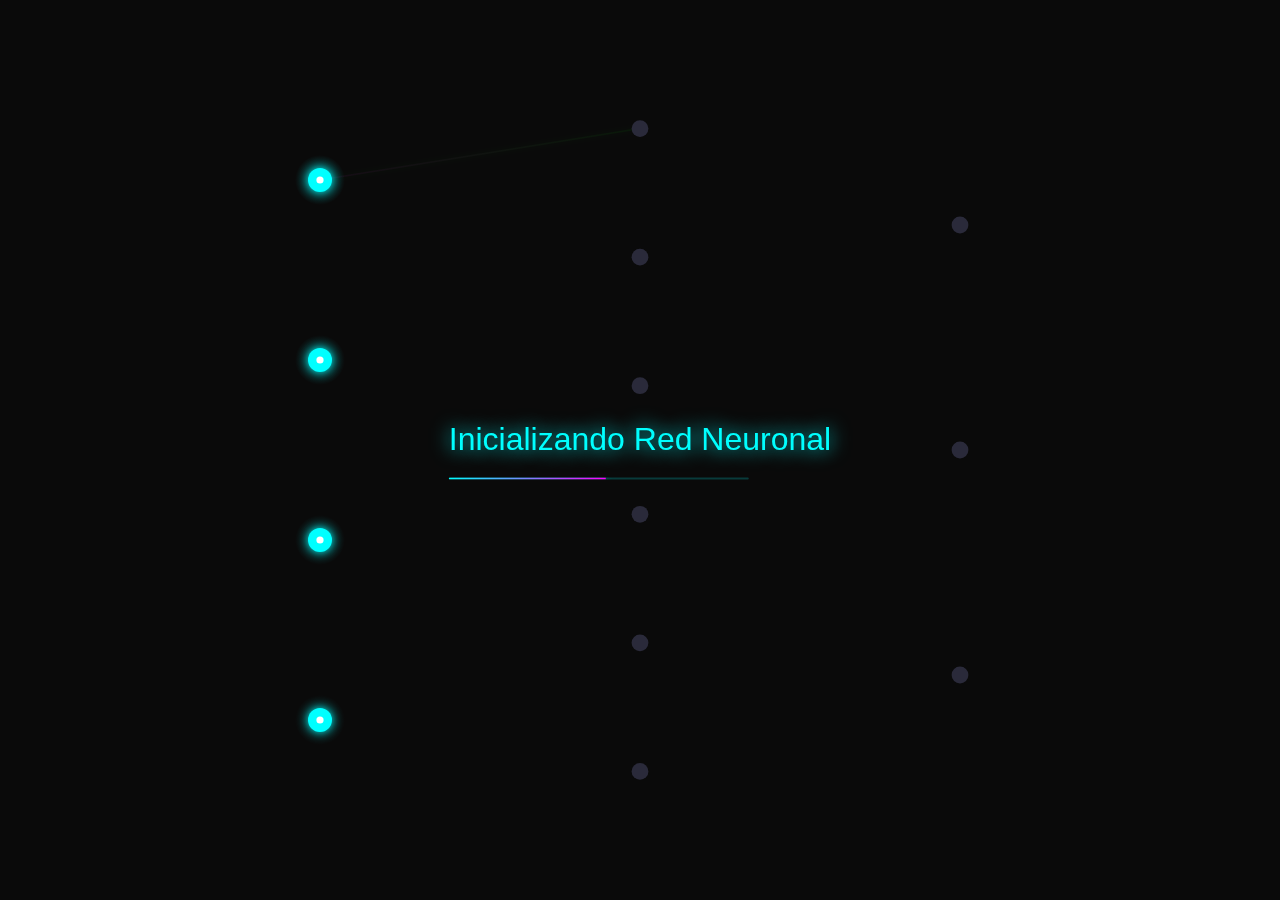
<file: neural-network-animation.html>
<!DOCTYPE html>
<html lang="es">
<head>
    <meta charset="UTF-8">
    <meta name="viewport" content="width=device-width, initial-scale=1.0">
    <title>Animación Red Neuronal - Portafolio Jhylmar</title>
    <style>
        /* Reset y configuración básica */
        * {
            margin: 0;
            padding: 0;
            box-sizing: border-box;
        }

        body {
            font-family: 'Arial', sans-serif;
            background: #0a0a0a;
            overflow: hidden;
            display: flex;
            justify-content: center;
            align-items: center;
            height: 100vh;
        }

        /* Canvas principal para la animación */
        #neuralCanvas {
            background: radial-gradient(ellipse at center, #1a1a2e 0%, #16213e 50%, #0a0a0a 100%);
            box-shadow: inset 0 0 100px rgba(0, 255, 255, 0.1);
        }

        /* Overlay con información de carga */
        .loading-overlay {
            position: absolute;
            top: 50%;
            left: 50%;
            transform: translate(-50%, -50%);
            color: #00ffff;
            font-size: 2rem;
            font-weight: 300;
            text-align: center;
            opacity: 0;
            transition: opacity 0.5s ease;
            pointer-events: none;
            z-index: 10;
        }

        .loading-text {
            margin-bottom: 20px;
            text-shadow: 0 0 20px #00ffff;
        }

        .loading-progress {
            width: 300px;
            height: 2px;
            background: rgba(0, 255, 255, 0.2);
            border-radius: 2px;
            overflow: hidden;
        }

        .loading-bar {
            height: 100%;
            background: linear-gradient(90deg, #00ffff, #ff00ff);
            width: 0%;
            transition: width 0.3s ease;
            box-shadow: 0 0 10px #00ffff;
        }

        /* Responsive design */
        @media (max-width: 768px) {
            .loading-overlay {
                font-size: 1.5rem;
            }
            
            .loading-progress {
                width: 250px;
            }
        }
    </style>
</head>
<body>
    <canvas id="neuralCanvas"></canvas>
    
    <div class="loading-overlay" id="loadingOverlay">
        <div class="loading-text">Inicializando Red Neuronal</div>
        <div class="loading-progress">
            <div class="loading-bar" id="loadingBar"></div>
        </div>
    </div>

    <script>
        // Configuración de la red neuronal
        class NeuralNetworkAnimation {
            constructor() {
                this.canvas = document.getElementById('neuralCanvas');
                this.ctx = this.canvas.getContext('2d');
                this.loadingOverlay = document.getElementById('loadingOverlay');
                this.loadingBar = document.getElementById('loadingBar');
                
                // Configuración de dimensiones
                this.setupCanvas();
                
                // Configuración de la red neuronal
                this.config = {
                    layers: [4, 6, 3], // Nodos por capa: entrada, oculta, salida
                    nodeRadius: 12,
                    nodeGlowRadius: 25,
                    connectionWidth: 1.5,
                    animationSpeed: 100, // ms entre activaciones
                    colors: {
                        background: '#0a0a0a',
                        nodeInactive: '#2a2a3a',
                        nodeActive: '#00ffff',
                        nodeGlow: '#00ffff',
                        connection: '#ff00ff',
                        connectionActive: '#00ff00'
                    }
                };
                
                // Estado de la animación
                this.nodes = [];
                this.connections = [];
                this.animationState = {
                    currentLayer: 0,
                    currentNode: 0,
                    phase: 'nodes', // 'nodes' o 'connections'
                    isComplete: false,
                    progress: 0
                };
                
                this.init();
            }

            // Configurar el canvas para pantalla completa
            setupCanvas() {
                this.canvas.width = window.innerWidth;
                this.canvas.height = window.innerHeight;
                
                // Redimensionar automáticamente
                window.addEventListener('resize', () => {
                    this.canvas.width = window.innerWidth;
                    this.canvas.height = window.innerHeight;
                    this.calculatePositions();
                });
            }

            // Inicializar la red neuronal
            init() {
                this.calculatePositions();
                this.showLoadingOverlay();
                this.startAnimation();
            }

            // Calcular posiciones de nodos y conexiones
            calculatePositions() {
                this.nodes = [];
                this.connections = [];
                
                const layerSpacing = this.canvas.width / (this.config.layers.length + 1);
                
                // Crear nodos para cada capa
                this.config.layers.forEach((nodeCount, layerIndex) => {
                    const x = layerSpacing * (layerIndex + 1);
                    const nodeSpacing = this.canvas.height / (nodeCount + 1);
                    
                    for (let nodeIndex = 0; nodeIndex < nodeCount; nodeIndex++) {
                        const y = nodeSpacing * (nodeIndex + 1);
                        
                        this.nodes.push({
                            layer: layerIndex,
                            index: nodeIndex,
                            x: x,
                            y: y,
                            active: false,
                            glowIntensity: 0
                        });
                    }
                });
                
                // Crear conexiones entre capas adyacentes
                for (let layerIndex = 0; layerIndex < this.config.layers.length - 1; layerIndex++) {
                    const currentLayerNodes = this.nodes.filter(node => node.layer === layerIndex);
                    const nextLayerNodes = this.nodes.filter(node => node.layer === layerIndex + 1);
                    
                    currentLayerNodes.forEach(fromNode => {
                        nextLayerNodes.forEach(toNode => {
                            this.connections.push({
                                from: fromNode,
                                to: toNode,
                                active: false,
                                opacity: 0
                            });
                        });
                    });
                }
            }

            // Mostrar overlay de carga
            showLoadingOverlay() {
                this.loadingOverlay.style.opacity = '1';
            }

            // Ocultar overlay de carga
            hideLoadingOverlay() {
                this.loadingOverlay.style.opacity = '0';
            }

            // Actualizar progreso de carga
            updateProgress(progress) {
                this.loadingBar.style.width = progress + '%';
                this.animationState.progress = progress;
            }

            // Iniciar la animación
            startAnimation() {
                this.animationLoop();
            }

            // Bucle principal de animación
            animationLoop() {
                this.render();
                
                if (!this.animationState.isComplete) {
                    this.updateAnimation();
                    setTimeout(() => {
                        requestAnimationFrame(() => this.animationLoop());
                    }, this.config.animationSpeed);
                } else {
                    // Animación completada - continuar renderizado para efectos visuales
                    requestAnimationFrame(() => this.animationLoop());
                }
            }

            // Actualizar estado de la animación
            updateAnimation() {
                const totalLayers = this.config.layers.length;
                const currentLayerNodes = this.config.layers[this.animationState.currentLayer];
                
                if (this.animationState.phase === 'nodes') {
                    // Activar nodos de la capa actual
                    if (this.animationState.currentNode < currentLayerNodes) {
                        const nodeToActivate = this.nodes.find(node => 
                            node.layer === this.animationState.currentLayer && 
                            node.index === this.animationState.currentNode
                        );
                        
                        if (nodeToActivate) {
                            nodeToActivate.active = true;
                        }
                        
                        this.animationState.currentNode++;
                        
                        // Calcular progreso
                        let totalNodes = this.config.layers.reduce((sum, count) => sum + count, 0);
                        let activatedNodes = 0;
                        for (let i = 0; i < this.animationState.currentLayer; i++) {
                            activatedNodes += this.config.layers[i];
                        }
                        activatedNodes += this.animationState.currentNode;
                        this.updateProgress((activatedNodes / (totalNodes * 2)) * 100);
                        
                    } else {
                        // Todos los nodos de esta capa están activos, pasar a conexiones
                        this.animationState.phase = 'connections';
                        this.animationState.currentNode = 0;
                    }
                } else {
                    // Activar conexiones desde la capa actual
                    const connectionsFromCurrentLayer = this.connections.filter(conn => 
                        conn.from.layer === this.animationState.currentLayer
                    );
                    
                    if (this.animationState.currentNode < connectionsFromCurrentLayer.length) {
                        connectionsFromCurrentLayer[this.animationState.currentNode].active = true;
                        this.animationState.currentNode++;
                        
                        // Actualizar progreso para conexiones
                        let totalConnections = this.connections.length;
                        let activeConnections = this.connections.filter(conn => conn.active).length;
                        let nodeProgress = (this.config.layers.reduce((sum, count) => sum + count, 0) / (this.config.layers.reduce((sum, count) => sum + count, 0) * 2)) * 100;
                        this.updateProgress(nodeProgress + (activeConnections / totalConnections) * 50);
                        
                    } else {
                        // Todas las conexiones de esta capa están activas
                        this.animationState.currentLayer++;
                        this.animationState.phase = 'nodes';
                        this.animationState.currentNode = 0;
                        
                        if (this.animationState.currentLayer >= totalLayers) {
                            // Animación completada
                            this.animationState.isComplete = true;
                            this.updateProgress(100);
                            setTimeout(() => this.hideLoadingOverlay(), 1000);
                        }
                    }
                }
            }

            // Renderizar la red neuronal
            render() {
                // Limpiar canvas
                this.ctx.fillStyle = this.config.colors.background;
                this.ctx.fillRect(0, 0, this.canvas.width, this.canvas.height);
                
                // Renderizar conexiones
                this.renderConnections();
                
                // Renderizar nodos
                this.renderNodes();
            }

            // Renderizar conexiones
            renderConnections() {
                this.connections.forEach(connection => {
                    if (connection.active) {
                        // Crear gradiente para la conexión activa
                        const gradient = this.ctx.createLinearGradient(
                            connection.from.x, connection.from.y,
                            connection.to.x, connection.to.y
                        );
                        gradient.addColorStop(0, this.config.colors.connection);
                        gradient.addColorStop(1, this.config.colors.connectionActive);
                        
                        this.ctx.strokeStyle = gradient;
                        this.ctx.lineWidth = this.config.connectionWidth;
                        this.ctx.shadowColor = this.config.colors.connectionActive;
                        this.ctx.shadowBlur = 5;
                        
                        // Animar opacidad de la conexión
                        if (connection.opacity < 1) {
                            connection.opacity += 0.05;
                        }
                        this.ctx.globalAlpha = connection.opacity;
                        
                        this.ctx.beginPath();
                        this.ctx.moveTo(connection.from.x, connection.from.y);
                        this.ctx.lineTo(connection.to.x, connection.to.y);
                        this.ctx.stroke();
                        
                        this.ctx.globalAlpha = 1;
                        this.ctx.shadowBlur = 0;
                    }
                });
            }

            // Renderizar nodos
            renderNodes() {
                this.nodes.forEach(node => {
                    if (node.active) {
                        // Animar intensidad del glow
                        if (node.glowIntensity < 1) {
                            node.glowIntensity += 0.08;
                        }
                        
                        // Efecto pulsante
                        const pulse = Math.sin(Date.now() * 0.003) * 0.3 + 0.7;
                        const currentGlow = node.glowIntensity * pulse;
                        
                        // Renderizar glow del nodo
                        const glowGradient = this.ctx.createRadialGradient(
                            node.x, node.y, 0,
                            node.x, node.y, this.config.nodeGlowRadius
                        );
                        glowGradient.addColorStop(0, `rgba(0, 255, 255, ${currentGlow * 0.8})`);
                        glowGradient.addColorStop(0.5, `rgba(0, 255, 255, ${currentGlow * 0.4})`);
                        glowGradient.addColorStop(1, 'rgba(0, 255, 255, 0)');
                        
                        this.ctx.fillStyle = glowGradient;
                        this.ctx.beginPath();
                        this.ctx.arc(node.x, node.y, this.config.nodeGlowRadius, 0, Math.PI * 2);
                        this.ctx.fill();
                        
                        // Renderizar nodo principal
                        this.ctx.fillStyle = this.config.colors.nodeActive;
                        this.ctx.shadowColor = this.config.colors.nodeGlow;
                        this.ctx.shadowBlur = 10;
                        
                        this.ctx.beginPath();
                        this.ctx.arc(node.x, node.y, this.config.nodeRadius, 0, Math.PI * 2);
                        this.ctx.fill();
                        
                        // Núcleo interno brillante
                        this.ctx.fillStyle = '#ffffff';
                        this.ctx.shadowBlur = 0;
                        this.ctx.beginPath();
                        this.ctx.arc(node.x, node.y, this.config.nodeRadius * 0.3, 0, Math.PI * 2);
                        this.ctx.fill();
                        
                    } else {
                        // Nodo inactivo
                        this.ctx.fillStyle = this.config.colors.nodeInactive;
                        this.ctx.shadowBlur = 0;
                        
                        this.ctx.beginPath();
                        this.ctx.arc(node.x, node.y, this.config.nodeRadius * 0.7, 0, Math.PI * 2);
                        this.ctx.fill();
                    }
                });
            }
        }

        // Inicializar la animación cuando se carga la página
        window.addEventListener('load', () => {
            new NeuralNetworkAnimation();
        });

        // Reiniciar animación al hacer clic (opcional)
        window.addEventListener('click', () => {
            location.reload();
        });
    </script>
</body>
</html>
</file>
